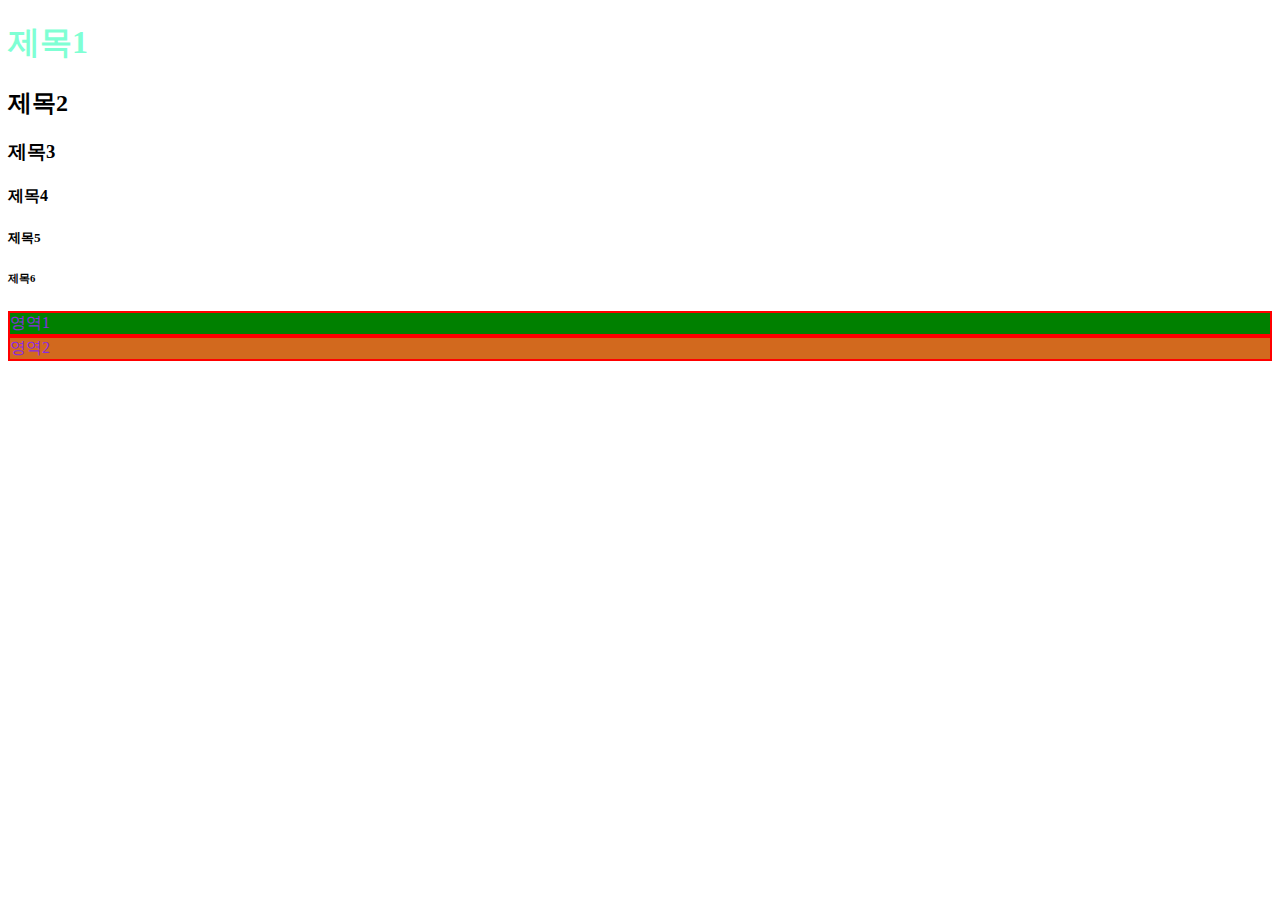
<file: basic0/index.html>
<!DOCTYPE html>
<html lang="en">
<head>
    <meta charset="UTF-8">
    <meta name="viewport" content="width=device-width, initial-scale=1.0">
    <title>홍길동</title>
    <link rel="icon" href="https://1.bp.blogspot.com/-mVAqnKw_lW8/VL9V6fhewNI/AAAAAAAAAco/-eTiP5HF40I/s1600/3034007-slide-s-3-whats-the-difference-between-a-logo-and-a-symbol.jpg" type="image/x-icon">


    <style>
        h1{color:aquamarine}
        div{color:blueviolet}
        .철수자식{border: 2px solid red;}
        .놀부{background-color:green;}
        .흥부{background-color:chocolate;}
    </style>
</head>
<body>
    <h1>제목1</h1>
    <h2>제목2</h2>
    <h3>제목3</h3>
    <h4>제목4</h4>
    <h5>제목5</h5>
    <h6>제목6</h6>
    <div class="놀부 철수자식">영역1</div>
    <div class="흥부 철수자식">영역2</div>
</body>
</html>
</file>
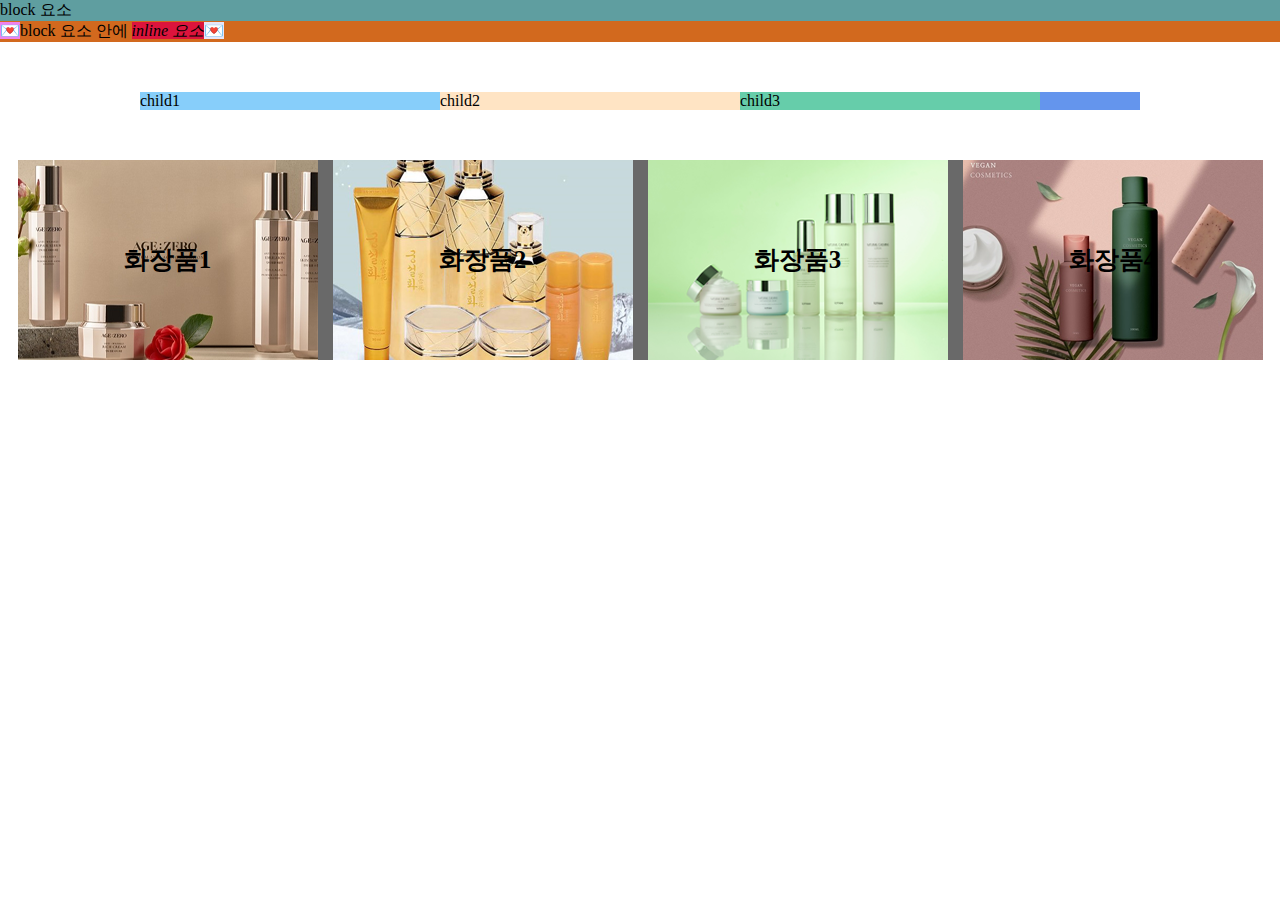
<file: basic1/index.html>
<!DOCTYPE html>
<html lang="en">
<head>
    <meta charset="UTF-8">
    <meta name="viewport" content="width=device-width, initial-scale=1.0">
    <title>Dabin</title>
    <link rel="stylesheet" href="css/style.css">
</head>
<body>
    <div id="조상" class="조상 남자">
        <div class="aa 첫째 남자">block 요소</div>
        <div class="bb 둘째 남자">block 요소 안에 <em>inline 요소</em></div>

        <div class="cc 셋째 약">
            <div class="child 세일">child1</div>
            <div class="child 세이">child2</div>
            <div class="child 세삼">child3</div>
        </div>
        <div class="dd 넷째 약">
            <div class="child 네일">화장품1</div>
            <div class="child 네이">화장품2</div>
            <div class="child 네삼">화장품3</div>
            <div class="child 네사">화장품4</div>
        </div>
    </div>
    

</body>
</html>
</file>
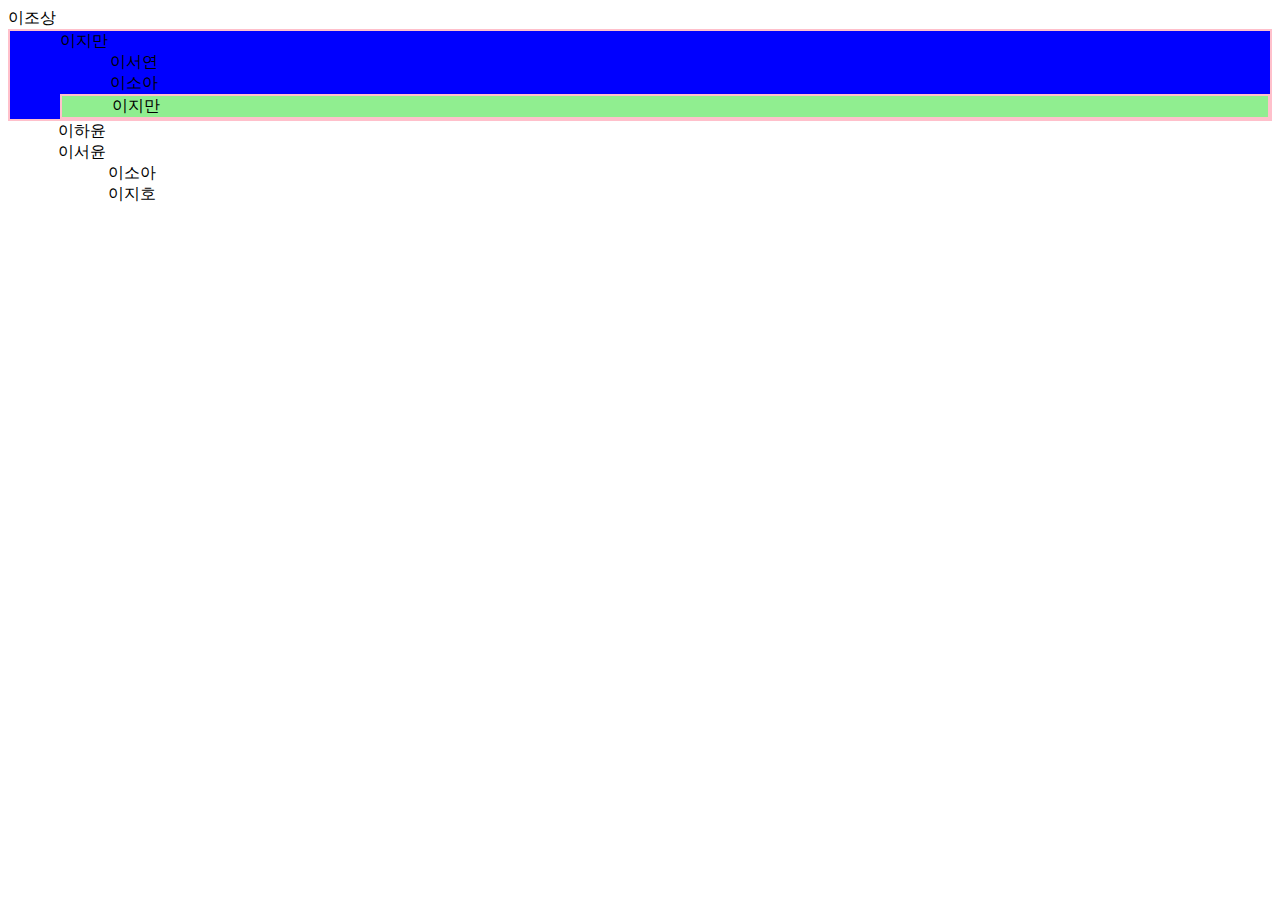
<file: basic10/index.html>
<!DOCTYPE html>
<html lang="en">

<head>
    <meta charset="UTF-8">
    <meta name="viewport" content="width=device-width, initial-scale=1.0">
    <title>Document</title>
    <link rel="stylesheet" href="style.css">
</head>

<body>
    <div id="이조상">이조상
        <div class="이지만">이지만
            <div class="이서연">이서연</div>
            <div class="이소아">이소아</div>
            <div class="이지만 막내">이지만</div>
        </div>
        <div class="이하윤">이하윤</div>
        <div class="이서윤">이서윤
            <div class="이소아">이소아</div>
            <div class="이지호">이지호</div>
        </div>
    </div>
</body>

</html>
</file>
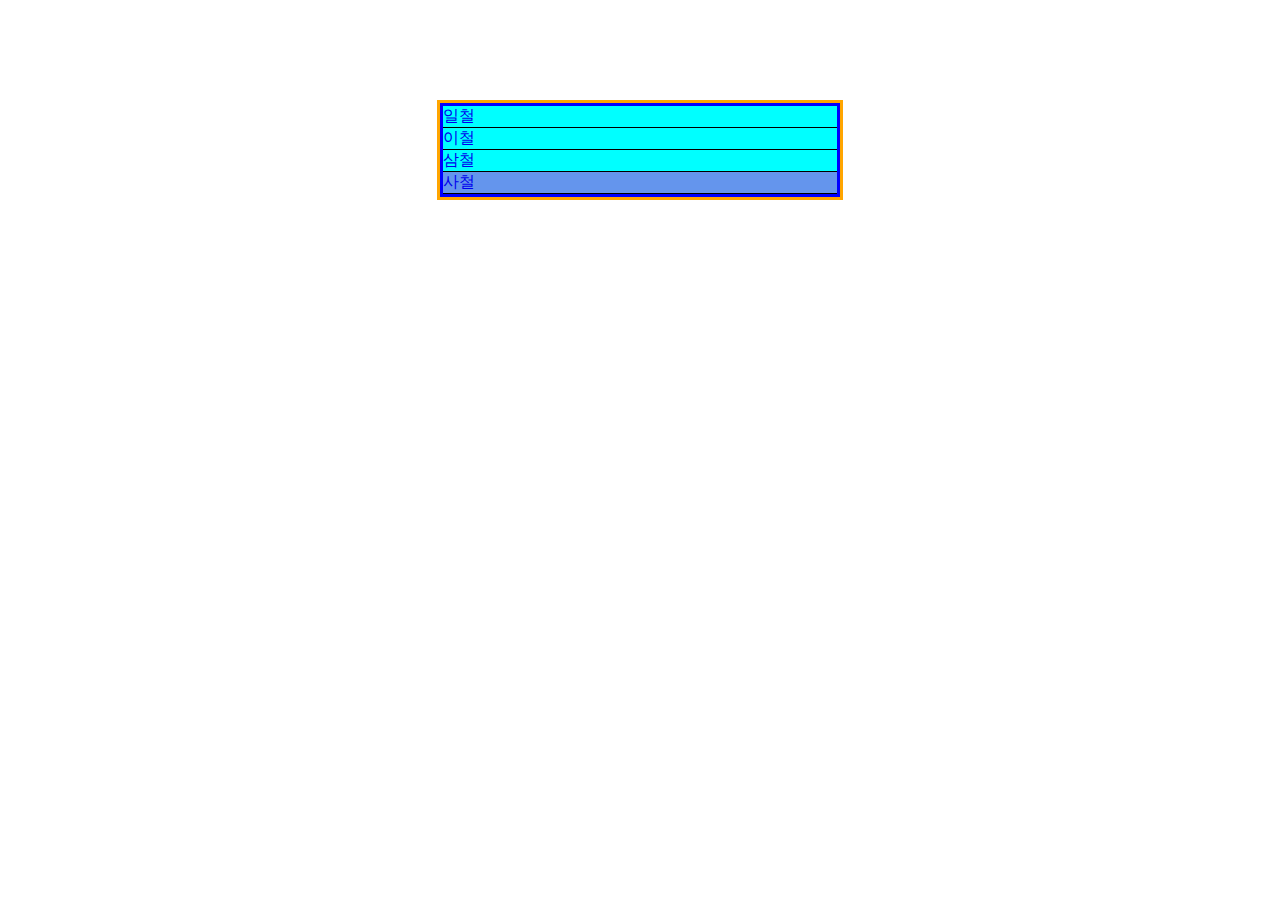
<file: basic12_nesting/index.html>
<!DOCTYPE html>
<html lang="en">
<head>
    <meta charset="UTF-8">
    <meta name="viewport" content="width=device-width, initial-scale=1.0">
    <title>Document</title>
    <link rel="stylesheet" href="style.css">
</head>
<body>
    <div class="aaa active">
        <ul>
            <li><a href="#" class="일철">일철</a></li>
            <li><a href="#" class="이철">이철</a></li>
            <li><a href="#" class="삼철">삼철</a></li>
            <li><a href="#" class="사철">사철</a></li>
        </ul>
    </div>
</body>
</html>
</file>
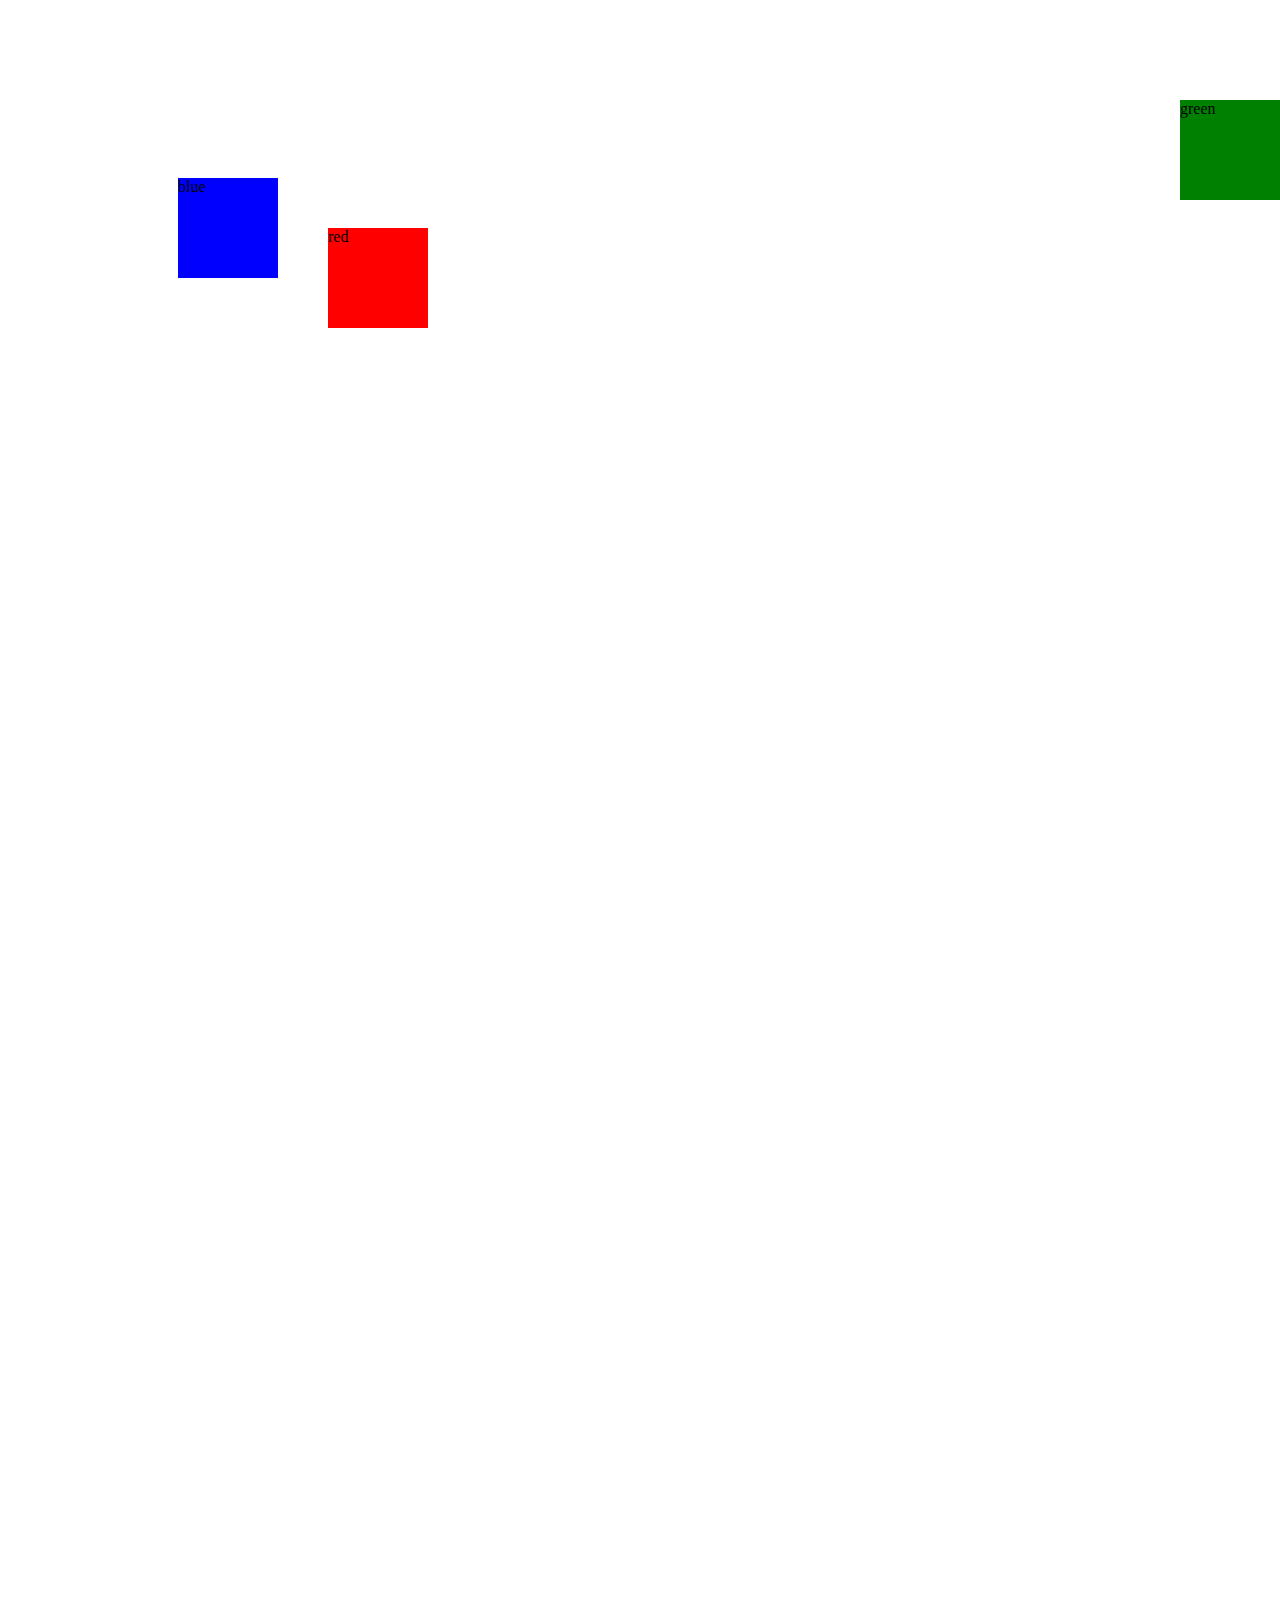
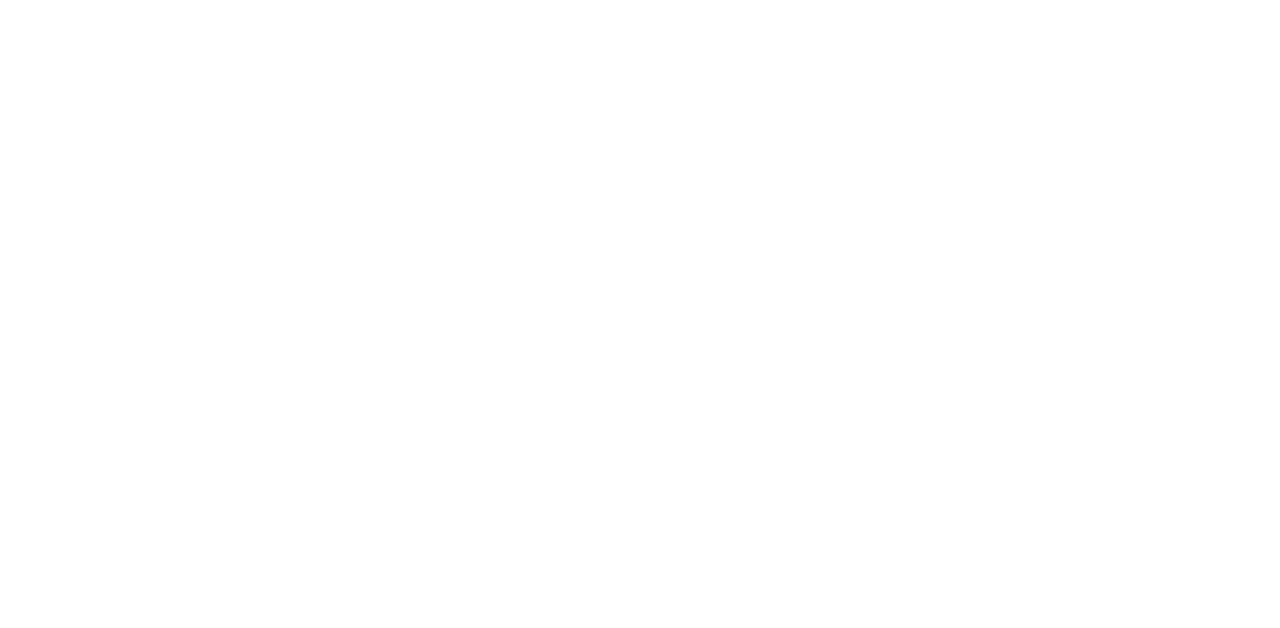
<file: basic2/index.html>
<!DOCTYPE html>
<html lang="en">
<head>
    <meta charset="UTF-8">
    <meta name="viewport" content="width=device-width, initial-scale=1.0">
    <title>다빈</title>
    <link rel="stylesheet" href="./style.css">
</head>
<body>
    <div class="position">
        <div class="red">red</div>
        <div class="blue">blue</div>
        <div class="green">green</div>
    </div>
</body>
</html>
</file>
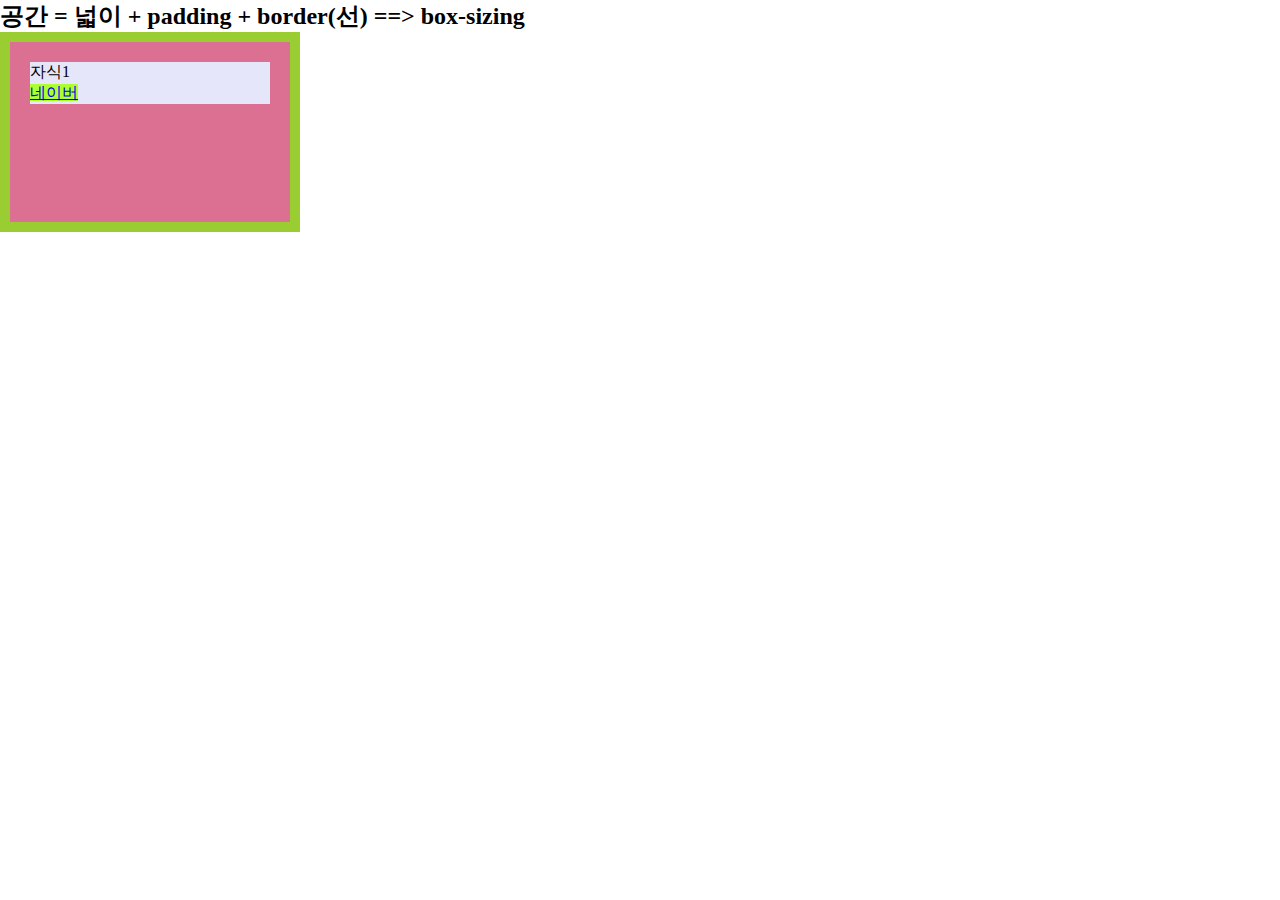
<file: basic3/index.html>
<!DOCTYPE html>
<html lang="en">
<head>
    <meta charset="UTF-8">
    <meta name="viewport" content="width=device-width, initial-scale=1.0">
    <title>다빈</title>
    <link rel="stylesheet" href="style.css">
</head>
<body>
    <h2>공간 = 넓이 + padding + border(선) ==> box-sizing</h2>
    <div class="부모">
        <div class="자식1">자식1</div>
        <div class="자식2">
            <a href="http://www.naver.com" target="_blank">네이버</a>
            <!-- a태그는 inline 요소이다.
                공간의 개념이 없어, 넓이나 높이를 갖지 못한다. -->
        </div>
    </div>
</body>
</html>
</file>
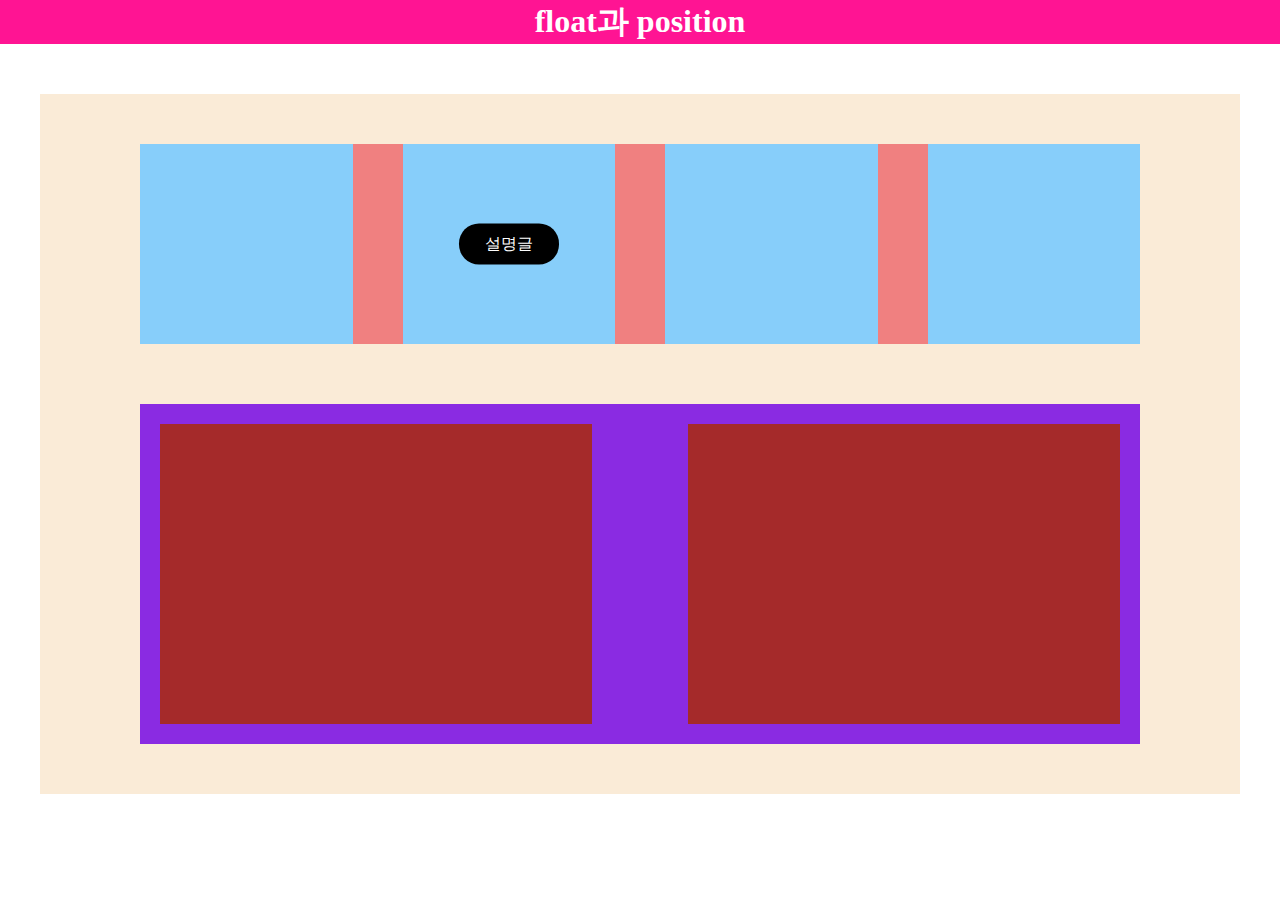
<file: basic4/index.html>
<!DOCTYPE html>
<html lang="en">

<head>
  <meta charset="UTF-8">
  <meta name="viewport" content="width=device-width, initial-scale=1.0">
  <title>Document</title>
  <link rel="stylesheet" href="style.css">
</head>

<body>
  <h1>float과 position</h1>
  
  <div class="전체">
    <div class="첫째 효자">
      <div class="child 첫일">
        <iframe src="https://www.youtube.com/embed/6mH89D0HfJA?si=8jAswj0m0eXA6LMt" title="YouTube video player"
          frameborder="0"
          allow="accelerometer; autoplay; clipboard-write; encrypted-media; gyroscope; picture-in-picture; web-share"
          allowfullscreen></iframe>
      </div>
      <!-- 유튜브 퍼올때 가로/세로 너비가 같이 딸려오는데 그것은 ''삭제''' -->
      <div class="child 첫이">
        <div class="center">설명글</div>
      </div>
      <div class="child 첫삼">
        <iframe src="https://www.busan.go.kr/index" frameborder="0"></iframe>
      </div>
      <div class="child 첫사">
        <iframe
          src="https://www.google.com/maps/embed?pb=!1m14!1m12!1m3!1d26096.780826507114!2d129.02345961083986!3d35.1541865!2m3!1f0!2f0!3f0!3m2!1i1024!2i768!4f13.1!5e0!3m2!1sko!2skr!4v1709536863889!5m2!1sko!2skr"
          style="border:0;" allowfullscreen="" loading="lazy" referrerpolicy="no-referrer-when-downgrade"></iframe>
      </div>
    </div>

    <div class="둘째 효자" id="둘째">
      <div class="child 둘일">
        <div class="text">
          <div class="center">position</div>
        </div>
      </div>
      <div class="child 둘이">
        <div class="text">설명글</div>
      </div>
    </div>
  </div>
</body>

</html>
</file>
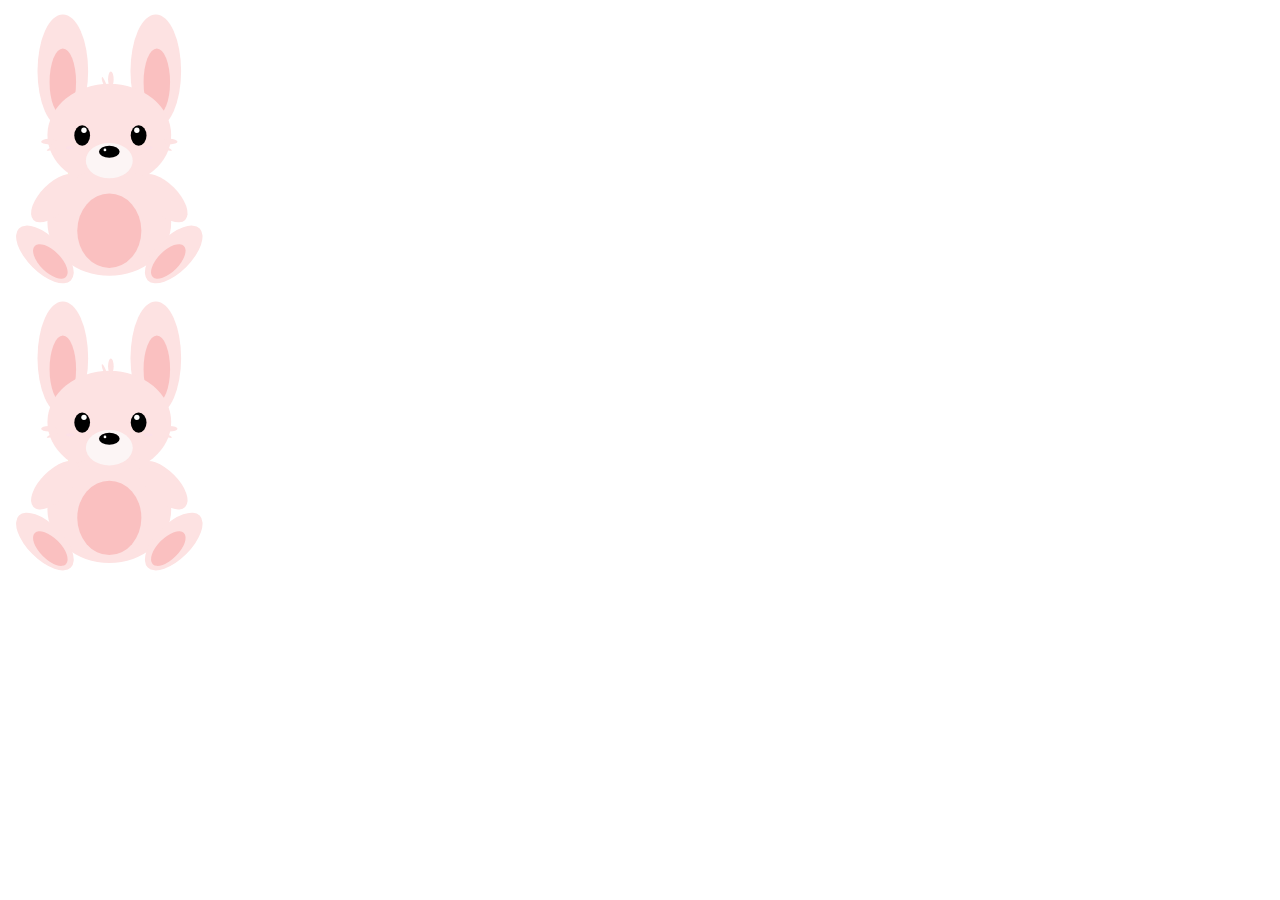
<file: basic5_svg/index.html>
<!DOCTYPE html>
<html lang="en">
<head>
    <meta charset="UTF-8">
    <meta name="viewport" content="width=device-width, initial-scale=1.0">
    <title>darby</title>
    <style>
        .wrap{
            width: 200px; height: 250px;
        }
    </style>
</head>
<body>
    <div class="wrap">
        <svg id="Layer_1" data-name="Layer 1" xmlns="http://www.w3.org/2000/svg" viewBox="0 0 595.28 841.89"><defs><style>.cls-1{fill:#f9f2d2;}.cls-2{fill:#fde2e2;}.cls-3{fill:#fac0c0;}.cls-4{fill:#fff;}.cls-5{fill:#fcf5f5;}.cls-6{fill:#fce0e6;}</style></defs><ellipse class="cls-1" cx="182.5" cy="486.14" rx="11.41" ry="2.53" transform="translate(-336.06 513.19) rotate(-72.41)"/><ellipse class="cls-1" cx="196.31" cy="488.96" rx="14.75" ry="5.31" transform="translate(-306.82 332.51) rotate(-50.85)"/><ellipse class="cls-2" cx="163.19" cy="187.83" rx="75.37" ry="168.66"/><ellipse class="cls-2" cx="439.94" cy="187.83" rx="75.37" ry="168.66"/><ellipse class="cls-3" cx="163.19" cy="220.56" rx="39.43" ry="99.99"/><ellipse class="cls-3" cx="442.97" cy="220.56" rx="39.43" ry="99.99"/><ellipse class="cls-2" cx="301.56" cy="377.85" rx="184.19" ry="152.2"/><ellipse class="cls-2" cx="301.56" cy="637.74" rx="184.19" ry="159.53"/><ellipse cx="220.78" cy="379.56" rx="23.47" ry="30.28"/><circle class="cls-4" cx="226.15" cy="363.87" r="7.98"/><ellipse cx="388.83" cy="379.56" rx="23.47" ry="30.28"/><circle class="cls-4" cx="383.47" cy="363.87" r="7.98"/><ellipse class="cls-5" cx="301.56" cy="454.37" rx="69.78" ry="52.73"/><ellipse cx="301.56" cy="427.69" rx="30.72" ry="17.85"/><circle class="cls-4" cx="288.63" cy="422.37" r="4.09"/><ellipse class="cls-2" cx="140.64" cy="565.88" rx="91.7" ry="44.31" transform="translate(-358.94 265.19) rotate(-45)"/><ellipse class="cls-2" cx="462.48" cy="565.88" rx="44.31" ry="91.7" transform="translate(-264.68 492.77) rotate(-45)"/><ellipse class="cls-2" cx="109.83" cy="733.53" rx="52.79" ry="109.26" transform="translate(-486.52 292.51) rotate(-45)"/><ellipse class="cls-3" cx="126.01" cy="754.42" rx="31.67" ry="65.56" transform="translate(-496.55 310.07) rotate(-45)"/><ellipse class="cls-2" cx="493.29" cy="733.53" rx="109.26" ry="52.79" transform="translate(-374.2 563.66) rotate(-45)"/><ellipse class="cls-3" cx="477.12" cy="754.42" rx="65.56" ry="31.67" transform="translate(-393.71 558.34) rotate(-45)"/><ellipse class="cls-3" cx="301.56" cy="663" rx="95.42" ry="110.74"/><ellipse class="cls-6" cx="185.39" cy="416.01" rx="12.75" ry="5.08"/><ellipse class="cls-6" cx="417.74" cy="416.01" rx="12.75" ry="5.08"/><ellipse class="cls-2" cx="286.5" cy="222.53" rx="3.99" ry="17.97" transform="translate(-61.72 120.83) rotate(-21.56)"/><ellipse class="cls-2" cx="306.16" cy="212.25" rx="8.36" ry="23.23"/><ellipse class="cls-2" cx="132.12" cy="417.43" rx="17.97" ry="3.99" transform="translate(-144.13 77.74) rotate(-21.56)"/><ellipse class="cls-2" cx="121.84" cy="397.76" rx="23.23" ry="8.36"/><ellipse class="cls-2" cx="471" cy="417.43" rx="3.99" ry="17.97" transform="translate(-90.29 702.11) rotate(-68.44)"/><ellipse class="cls-2" cx="481.28" cy="397.76" rx="23.23" ry="8.36"/></svg>
        <img src="bear.svg" alt="">
        <!-- svg 코드를 들고오면 개발자 도구(인터넷)으로 봤을때 도형이 하나하나 잡힌다.
        이미지를 불러오면 하나의 이미지로만 선택이 된다. -->
    </div>
</body>
</html>
</file>
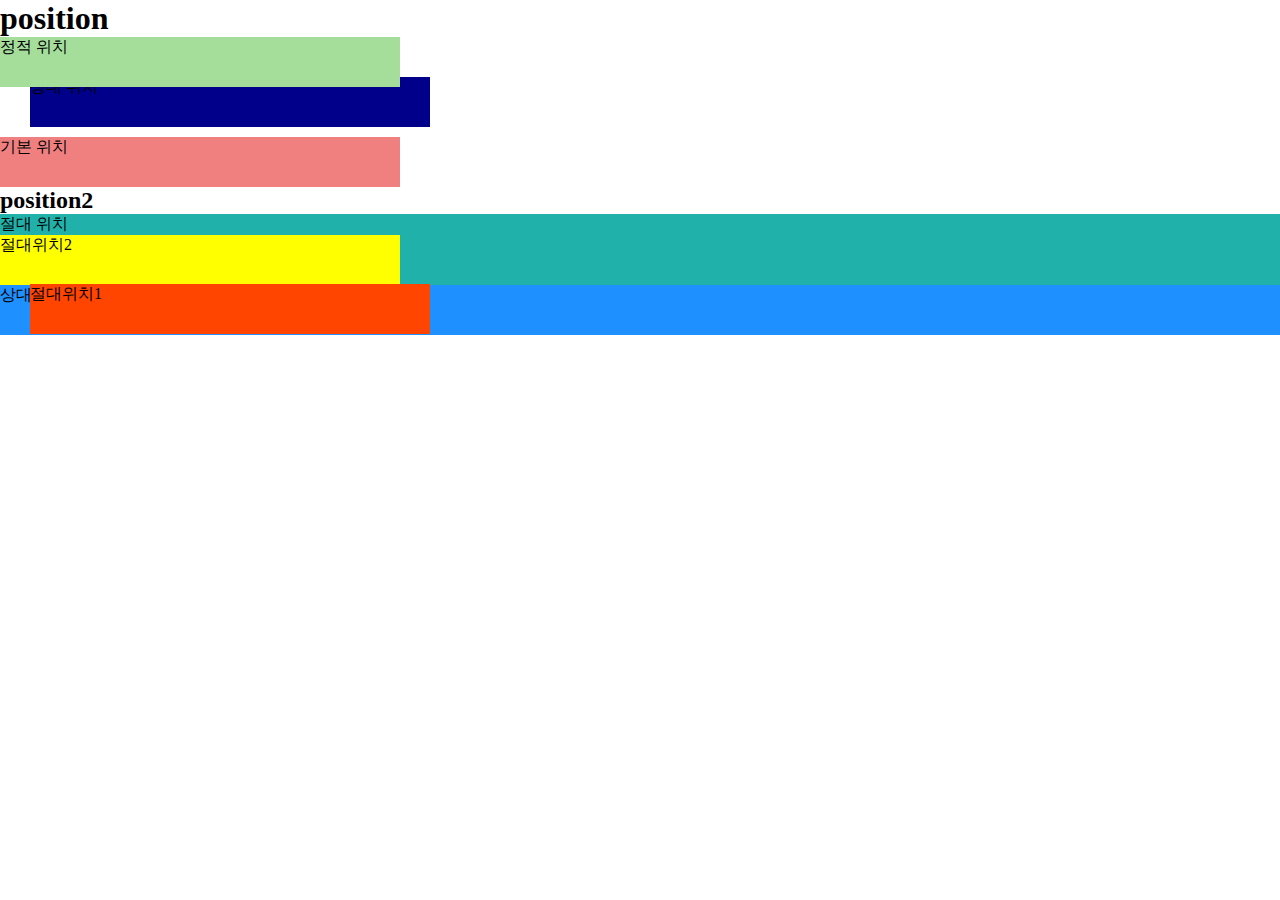
<file: basic6_position/index.html>
<!DOCTYPE html>
<html lang="en">
<head>
    <meta charset="UTF-8">
    <meta name="viewport" content="width=device-width, initial-scale=1.0">
    <title>darby</title>
    <link rel="stylesheet" href="style.css">
</head>
<body>
    <h1>position</h1>

    <div class="sp1">정적 위치</div>
    <div class="sp2">상대 위치</div>
    <div class="sp3">기본 위치</div>

    <h2>position2</h2>
    <div class="absolute">
        <div class="owner">절대 위치
            <div class="pet ap1">절대위치1</div>
            <div class="pet ap2">절대위치2</div>
        </div>
        <div class="owner2">상대 위치</div>
    </div>
</body>
</html>
</file>
<file: basic1/css/style.css>
*{margin: 0; padding: 0;}

/* 
padding:상하좌우
padding:10px(padding-top:10px, padding-right:10px, padding-left:10px, padding-bottom:10px
padding:10px 20px; 위아래 좌우
padding:10px 20px 30px; 위 아래 좌우
padding:10px 20px 30px 40px; 위 우 아래 좌 
*/

/* 
아이디를 호출하는 방법
앞에 #을 적고 뒤에 이름 적는다. 
ID란? 전체 사이트에서 이름이 유일해야 한다.(XX반복되지 말아야 하고, 같은 이름이 있어서도 안된다.XX)
ID가 2개 이상 되면 안된다. (EX : ID="조상 조상2" X )
단, class로 같은 이름이 있는것은 된다. ( EX : ID="조상" class="조상") 
*/



/* 
태그에는 3가지 요소가 있다.
1. block -- 부모의 넓이를 모두 차지, 공간의 개념이 있다.
2. inline -- block 요소 안에 글자와 같은 성질을 가지는 요소, 공간의 개념이 없다. (width:x 를 주어도 너비가 없기 때문에 아무런 효과가 없다.)
3. inline-block -- block 요소 안에 글자와 같은 성질, 공간의 개념을 가지고 있다.
*/

.약::after{content:""; clear:both; display: block;}
/* ❗❗❗❗ 중요하니 꼭꼭 외워두기 ❗❗❗❗ */

#조상{}
#조상 .첫째{background-color: cadetblue;}

#조상 .둘째{background-color: chocolate;}
/* ::before,::after는 css에서 만드는 가상의 공간이며, 
inline 성질을 가진다. content: "";와 반드시 같이 공존한다. */
#조상 .둘째::before{content: "💌"; background-color: violet;}
#조상 .둘째::after{content: "💌";background-color: lavender;}
#조상 .둘째 em{background-color: crimson;}

#조상 .셋째 {background-color: cornflowerblue; margin-top: 50px; width: 1000px;
    margin-left: auto; margin-right: auto;
}
#조상 .셋째 .세일{background-color: lightskyblue; width: 300px;
    float: left;
}
#조상 .셋째 .세이{background-color: bisque;width: 300px;
    float: left;
}
#조상 .셋째 .세삼{background-color:mediumaquamarine; width: 300px;
    float: left;
}



#조상 .넷째 {background-color:dimgray; 
    width: 1245px;
    /* margin-top: 50px;
    margin-left: auto; 
    margin-right: auto;
    위를 한 줄로 줄이면 아래와 같이 바꿀 수 있다.
    margin: 위 좌우 아래; */
    margin: 50px auto 0;
}

#조상 .넷째 .child{width: 300px; height: 200px; 
    float: left; margin-right: 15px;
    text-align: center;
    /* tac(↑) 글자를 가운데로 정렬해라 */
    line-height: 200px;
    /* line-height는 행간을 가운데로 정렬한다.
    즉, 해당 박스의 높이가 200px이여서 반인 100px 높이에 위치하게 된다. */
    font-size: 25px;
    /* 글자의 크기를 말한다.(기본값 16px)
    대부분 10px 아래로 만들지 않는다.*/
    font-weight: bold;
    /* 글자의 두께를 말한다. */
}

#조상 .넷째 .네일 {background-color:#D9984A;
background-image: url(../img/1.png) ;}
#조상 .넷째 .네이 {background-color:#BF8D7A;
background-image: url(../img/2.png);}
#조상 .넷째 .네삼 {background-color:#D9B4A7;
background-image: url(../img/3.png);
transition:0.3s;}
/* transition:0.3s; 화면 전환시 부드럽게 바뀐다. */
#조상 .넷째 .네삼:hover{
    background-image: url(../img/4.png);
}
/* hover 기능? 마우스를 갖다대면 해당 링크의 이미지로 변경이 된다.
transition 기능? */
#조상 .넷째 .네사 {background-color:#A63333; margin-right: 0;
background-image: url(../img/4.png);}
</file>
<file: basic10/style.css>
#이조상>div {padding-left: 50px;}
#이조상>div.이지만 {background-color: blue;}
#이조상>div.이지만 .막내 {background-color: lightgreen;}
#이조상>div.이지만>div {padding-left: 50px;}
#이조상>div.이서윤>div {padding-left: 50px;}


#이조상 .이지만 {border: 2px solid red;}
/* #이조상 .이소아 {border: 2px solid green;} */
#이조상>div.이지만 {border: 2px solid pink;}
#이조상>div .이지만 {border: 2px solid pink;}


/* 
> 내 바로 밑의 부하
띄어쓰기 : 내 부하들 전부 */
</file>
<file: basic12_nesting/style.css>
@charset "UTF-8";

*{margin: 0; padding: 0;}
li {list-style: none;}
a{text-decoration: none;}


body {padding-top: 100px;}
.aaa {
    border: 3px solid orange;
    width: 400px; margin: 0 auto;
    ul{                                 /* .aaa ul */
        border: 3px solid blue;
        >li{                             /* .aaa ul> li */
            border-bottom: 1px solid black;
            a{
                &:hover{color: red;} /* &: 받아줘야한다. */
            }
            &:last-child{background-color:cornflowerblue;}
        }
    }

    &.active{background-color: cyan;}  /*  = .aaa.active */
    /* 같은 형제끼리는 &로 불러야 한다. */

}
</file>
<file: basic2/style.css>
*{margin: 0; padding: 0;}

.position{

    width: 500px; 
    background-image: url(https://manual.notch.one/0.9.23/en/docs/nodes/generators/grid/img/node-generators-grid-img.jpg);
    margin-left: 10%; margin-top: 10%;
    position: relative;
    margin-bottom: 2000px;
}

.position .red{width: 100px; height: 100px; 
    background-color: red;
    /* 나의 머리와 부모의 머리 사이에 100px 이라는 공간이 생겼다. */
    top: 100px;
    left: 200px; 
    position: relative;
    /* relative : 기존에 있던 위치(입력한 값에 있는 원위치)를 기준으로 움직인다.
       어느곳이든 움직이더라도 다른 요소들의 위치에 아무런 변화를 주지 않는다./

    /* 오른쪽으로 가려면,
    (부모를 기준) 왼쪽의 공간을 200px 줄 경우, 오른쪽으로 200px 움직인다. */
}

.position .blue{ width: 100px; height: 100px;
    background-color: blue;
    position: absolute;
    /* 죽은상태, 전체 페이지를 기준으로 움직인다. */
    left: 50px; top: 50px;
}

.position .green{width: 100px; height: 100px;
    background-color: green;
    position: fixed;
    /* 죽은상태, 스크롤을 올리고 내려도 항상 그 자리에 고정되어 붙어있는 상태. */
    right: 0;
    top: 100px;
}
</file>
<file: basic3/style.css>
* {margin: 0; padding: 0;}

.부모 {
    background-color: palevioletred; 
    width: 300px;
    height: 200px;
    box-sizing: border-box;
    /* 박스의 사이즈에 padding과 border를 포함한다. 
    즉, border의 크기가 300*200px이 된다.*/
    padding: 20px; border: 10px solid yellowgreen;
}

.부모 div {background-color: lavender;}

.부모 div a{background-color: greenyellow;}
</file>
<file: basic4/style.css>
@charset "UTF-8";

*{margin: 0; padding: 0;}

/* 🚩🚩 float 약 */
.효자::after{content: ""; clear:both; display: block;}

/* 🚩🚩 제목 */
h1{background-color:deeppink; text-align: center;
  color: #fff;
}

/* 🚩🚩 제목을 제외한 아래를 다 포괄하는 전체 */
.전체{background-color:antiquewhite; width: 1200px;
margin: 50px auto 0;
padding: 50px 0; box-sizing: border-box;
}

/* 🚗 첫째 시작 ==3 */
.전체 .첫째{width: 1000px; background-color:lightcoral;
    margin: 0 auto 60px;
}
.전체 .첫째 .child{}

/* 🚩🚩 첫째중 동영상을 잡고 있는 요소 */
.전체 .첫째 .첫일{width: 21.25%; background-color: lightskyblue;
    float: left; height: 200px; margin-right: 5%;
position: relative;
}

.전체 .첫째 .첫일 iframe{
    position: absolute; left: 0; top: 0;
    width: 100%; height: 100%;
}
/* 너비/높이를 100%를 함으로써 크기를 맞춘다. */


/* 🚩🚩 첫째중 설명글 요소 */
.전체 .첫째 .첫이{
    position: relative;
    width: 21.25%; background-color: lightskyblue;
    float: left; height: 200px; margin-right: 5%;}

    .전체 .첫째 .첫이 .center{background-color: black;
    color: #fff; width: 100px; text-align: center;
    padding: 10px 0; border-radius: 20px;
    /* border-radius란? 사각형의 꼭지점을 둥글게 깎는다. */

    position: absolute; left: 50%; top: 50%;
    transform: translate(-50%, -50%);

    /* transform: translate(x값, y값); 으로 움직인다.
    transform: translate(10px, 10px);
    🚀🚀 %값으로 주면 %의 기준이 자기자신이다.
    transform: translate(-50%, -50%); */
}

/* 🚩🚩 첫째중 부산광역시 홈페이지 잡고있는 요소 */
.전체 .첫째 .첫삼{
    position: relative;
    width: 21.25%; background-color: lightskyblue;
    float: left; height: 200px; margin-right: 5%;
}
.전체 .첫째 .첫삼 iframe{
    width: 200px; height: 150px; 
    position: absolute; 
    left: 50%; /* %의 기준--부모의 넓이 */ top: 50%;/* %의 기준--부모의 높이 */
    transform: translate(-50%, -50%);
    /* transform: translate(%의 기준--자신의 넓이, %의 기준--자신의 높이); */
    /* margin,padding에서 사용하는 % ---> 부모의 넓이 */
}

/* 🚩🚩 첫째중 구글 지도를 잡고있는 요소 */
.전체 .첫째 .첫사{
    position: relative;
    width: 21.25%; background-color: lightskyblue;
    float: left; height: 200px;}

.전체 .첫째 .첫사 iframe{position: absolute; left: 50%; top: 50%;
    transform: translate(-50%, -50%);
    width: 200px; height: 190px;
}


/* 🚗 둘째 시작 ==3 */
.전체 #둘째 {width: 1000px; background-color: blueviolet;
margin: 50px auto 0;
padding: 20px;
box-sizing: border-box;
}
.전체 #둘째 .child {width: 45%; 
    background-color:brown;
    float: left; height: 300px;
}

/* 🚩🚩 백그라운드 이미지 표현/효과 💖 자주 쓰는 명령어 💘 */
.전체 #둘째 .둘일{
    background-image: url(https://dimg.donga.com/wps/NEWS/IMAGE/2024/01/23/123180288.2.jpg) ;
    background-size: cover;
    /* 이미지 사이즈를 해당 요소의 너비에 맞춰서 나온다.
    cover ==> cantain 이미지 전체를 무조건 다 나오게 한다. 빈 공간은 반복되게 나온다. (바둑알)
    background-repeat: no-repeat; ==> 이미지를 한번만 나와라, 반복하지마라! */
    background-position: center;
    /* background-position: x, y 축
    center만 작성시 x,y축 모두 center에 위치한다. 
    백그라운드의 위치를 변경해준다.*/
    margin-right: 10%;
    position: relative;
    overflow: hidden;
    /* 마우스를 갖다대면 닫히는 효과를 주었으나, 요소가 바깥으로 나와있었다.
    해당 명령어로 바깥으로 튀어나간 요소가 가려졌다. */
}
.전체 #둘째 .둘일 .text{
    position: absolute; 
    left: -100%; top: 0; 
    /* bottom: 0; right: 0; */
    /* 아래와 같은 말, 가득 채운다는 말. */
    width: 100%; height: 100%;
    background-color:rgba(255, 255, 255, 0.2);
    /* 기존 숫자는 255,255,255
    투명도 조절을 위해 0.2 추가했다. */
    transition: 0.3s;
    backdrop-filter: blur(10px);
    /* 바뀔때 약간의 시간을 두는것. --> 부드럽게 움직인다. */
}

.전체 #둘째 .둘일:hover .text { left: 0;}
/* 왼쪽 0의 위치에 있다가 hover 효과 주기.
백그라운드(이미지) 영역에 hover 효과를 주어야 한다. */

/* .전체 #둘째 .둘일:hover .text{opacity: 0;} */
/* 투명도 설정, 0으로 할 경우 아예 보이지 않음.
:hover와 함께 할 경우, 화면 전환 효과 */

.전체 #둘째 .둘일 .text .center {
    position: absolute; 
    left: 50%; top: 50%;
    transform: translate(-50%,-50%);
    background-color: lightsteelblue;
    color: darkolivegreen;
    padding: 5px 20px;
    border-radius: 20px;
    /* 박스를 둥글게 만든다. */
}

.전체 #둘째 .둘이{
    position: relative;
    background-image: url(https://www.100ssd.co.kr/news/photo/202201/84221_64328_1915.jpg);
    background-size: cover;
    background-position: center center;
    overflow: hidden;
}


.전체 #둘째 .둘이 .text {
    position: absolute;
    left: 0; bottom: -60px;
    width: 100%;
    background-color: rgba(0,0,0,0.6);
    color: #fff;
    text-align: center;
    padding: 15px 0;
    transition: 0.3s;
}

.전체 #둘째 .둘이:hover .text {bottom: 0;}
</file>
<file: basic6_position/style.css>
@charset "UTF-8";
*{margin: 0; padding: 0;}

.sp1 {
    position: static;
    width: 400px; height: 50px;
    background-color: #a5dd9b;
    /* top: 100px; */
    /* static(기본값)을 적용하여 top이 적용되지 않는다. */
    z-index: 10;
    position: relative;
    /* z-index란? 3D로 봤을때, 겹치는 요소중 (Z축으로)앞으로 빼낼 수 있다.
    position을 적용해주어야한다. */
}
.sp2 {
    width: 400px; height: 50px;
    background-color: darkblue;
    position: relative;
    left: 30px; top: -10px;
}
.sp3 {
    width: 400px; height: 50px;
    background-color: lightcoral
}




.absolute{}

.absolute .owner {
    background-color: lightseagreen;
    position: relative;
}
.absolute .owner .pet {
    width: 400px; height: 50px;
}
.absolute .owner .ap1 {background-color: orangered;
    position: absolute;
    /* 죽었다. */
    left: 30px; top: 70px;
    z-index: 30;
}
/* 절대위치인 (absolute)를 잡아줄 수 있는 부모인 owner가 포지션을 잡고 있어서 부모를 기준으로 포지션을 잡았다.
owner가 포지션을 잡지 않을 경우, 조부모/증조부모 등 위로 타고가다 아무도 안가지고 있는다면 body를 기준점으로 삼는다. */
.absolute .owner .ap2 {background-color: yellow;}



.absolute .owner2 {
    background-color:dodgerblue;
    height: 50px;
}
</file>
